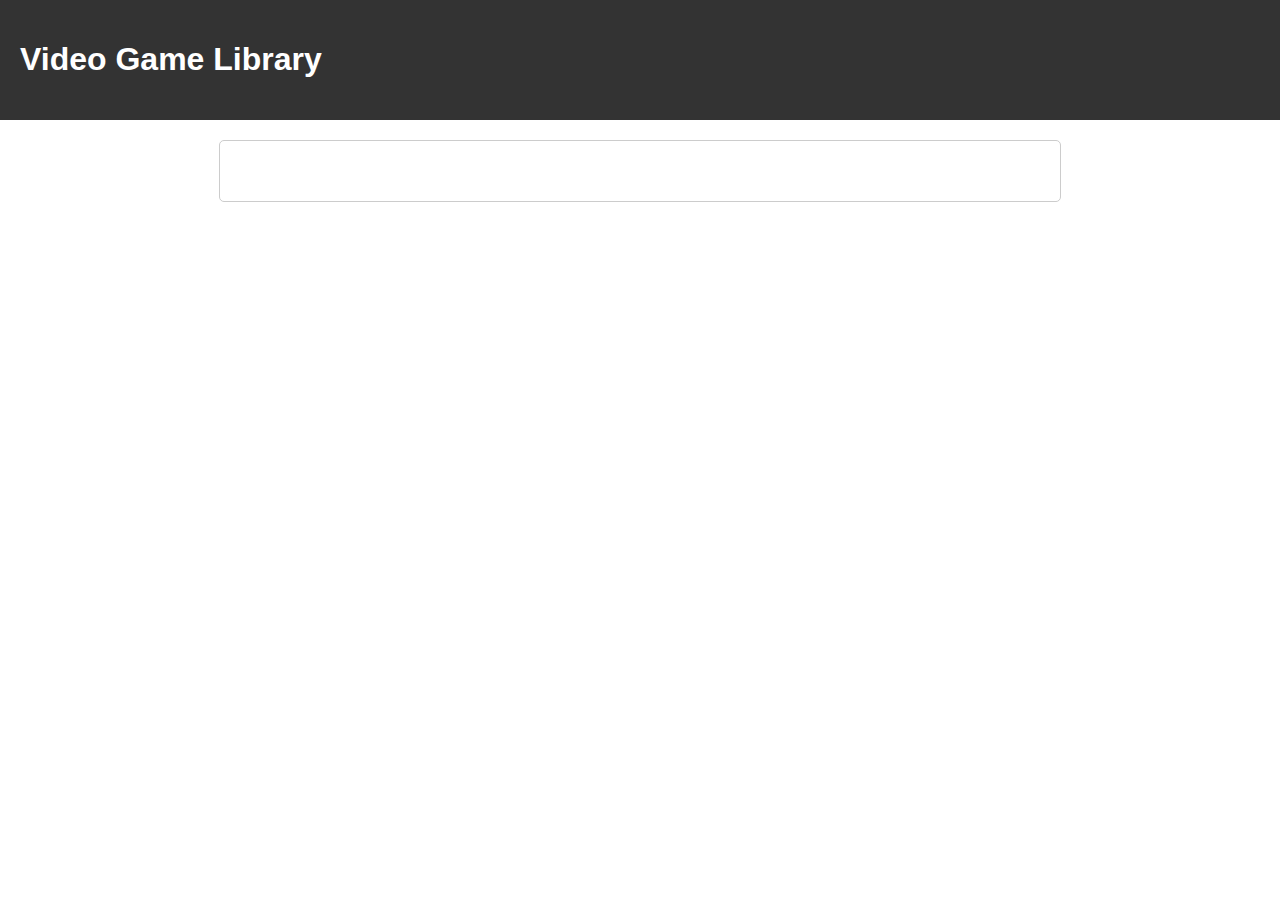
<file: gameLibrary/index.html>
<!DOCTYPE html>
<html lang="en">
<head>
  <meta charset="UTF-8">
  <meta name="viewport" content="width=device-width, initial-scale=1.0">
  <title>Video Game Library</title>
  <link rel="stylesheet" href="styles.css">
</head>
<body>
  <header>
    <h1>Video Game Library</h1>
  </header>
  
  <main>
    <div class="container">
      <div id="filters">
        <!-- Filter options will be dynamically added here -->
      </div>
      <div id="gameList">
        <!-- Game library will be dynamically added here -->
      </div>
      <div id="randomGames">
        <!-- Randomly selected games will be displayed here -->
      </div>
    </div>
  </main>
  
  <script src="script.js"></script>
</body>
</html>
</file>
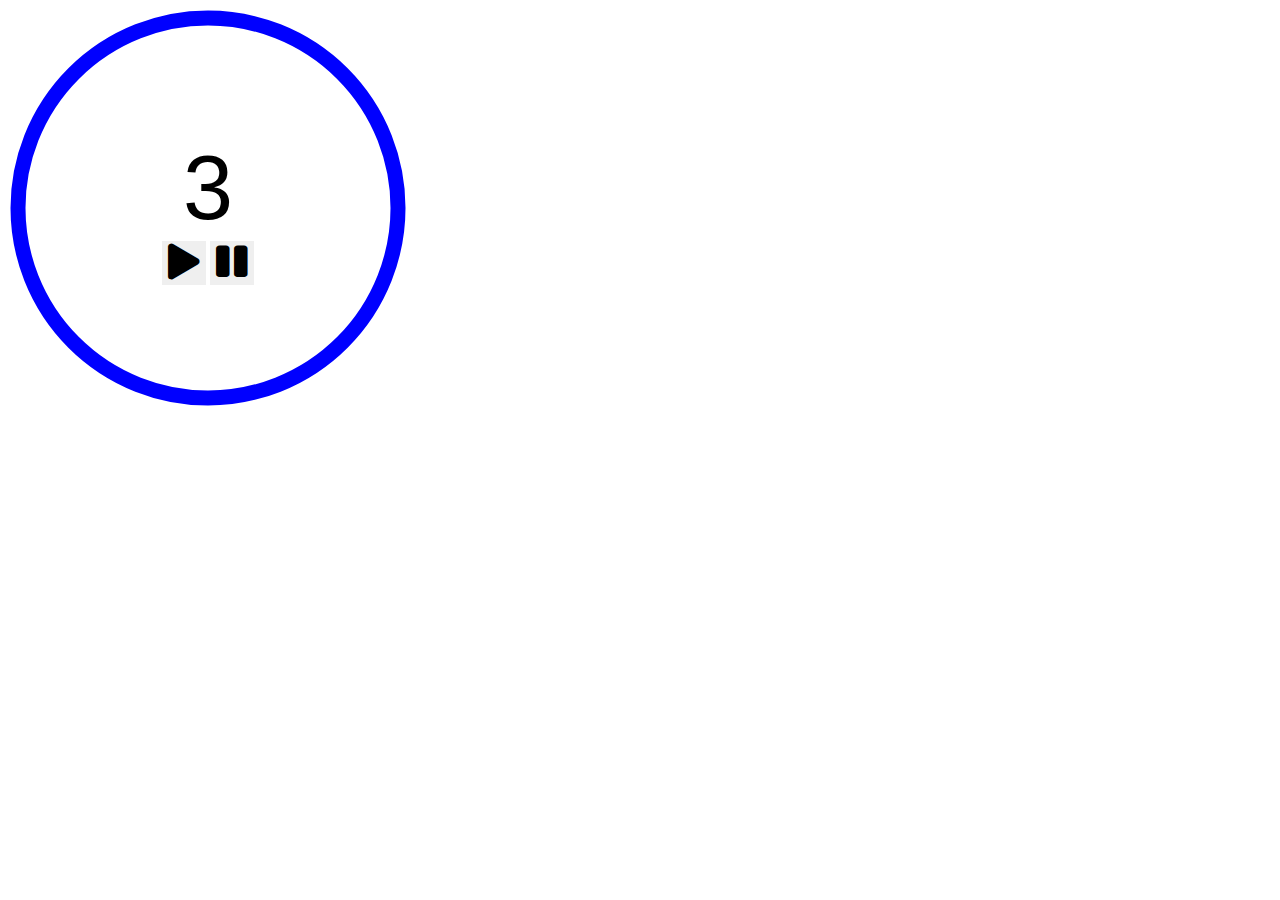
<file: timer/index.html>
<!DOCTYPE html>
<html>
  <head>
    <link rel="stylesheet" href="style.css" />
    <link
      rel="stylesheet"
      href="https://cdnjs.cloudflare.com/ajax/libs/font-awesome/5.11.2/css/all.min.css"
    />
  </head>
  <body>
    <div class="timer">
      <div class="controls">
        <input id="duration" value="3" />
        <div>
          <button id="start"><i class="fas fa-play"></i></button>
          <button id="pause"><i class="fas fa-pause"></i></button>
        </div>
      </div>
      <svg class="dial">
        <circle
          fill="transparent"
          stroke="blue"
          stroke-width="15"
          r="190"
          cx="0"
          cy="200"
          transform="rotate(-90 100 100)"
        />
      </svg>
    </div>

    <script src="timer.js"></script>
    <script src="index.js"></script>
  </body>
</html>
</file>
<file: gameLibrary/styles.css>
/* Customize the styling as per your design preferences */
body {
    font-family: Arial, sans-serif;
    margin: 0;
    padding: 0;
  }
  
  header {
    background-color: #333;
    color: #fff;
    padding: 20px;
  }
  
  .container {
    max-width: 800px;
    margin: 20px auto;
    padding: 20px;
    border: 1px solid #ccc;
    border-radius: 5px;
  }
  
  #filters {
    margin-bottom: 20px;
  }
  
  #gameList {
    margin-bottom: 20px;
  }
  
  #randomGames {
    margin-bottom: 20px;
  }
  
  .game-entry {
    display: flex;
    align-items: center;
    margin-bottom: 10px;
  }
  
  .game-entry img {
    width: 80px;
    height: 80px;
    margin-right: 10px;
  }
  
  .played {
    font-weight: bold;
  }
  
  .note-container {
    margin-top: 10px;
  }
  
  .note-container textarea {
    width: 100%;
    min-height: 80px;
  }
  
  button {
    display: inline-block;
    padding: 10px 20px;
    background-color: #333;
    color: #fff;
    border: none;
    border-radius: 4px;
    cursor: pointer;
  }
</file>
<file: timer/style.css>
.dial {
    height: 400px;
    width: 400px;
  }
  
  .timer {
    position: relative;
    display: inline-block;
  }
  
  * {
    font: inherit;
  }
  
  body {
    font-family: 'Segoe UI', Roboto, Oxygen, Ubuntu, Cantarell, 'Fira Sans',
      'Droid Sans', 'Helvetica Neue', Helvetica, Arial, sans-serif;
  }
  
  .timer input {
    display: block;
    border: none;
    width: 240px;
    font-size: 90px;
    text-align: center;
  }
  
  .timer button {
    border: none;
    font-size: 36px;
    cursor: pointer;
  }
  
  .timer button:focus {
    outline: none;
  }
  
  .timer input:focus {
    outline: none;
  }
  
  .controls {
    position: absolute;
    top: 0;
    left: 0;
    right: 0;
    bottom: 0;
    display: flex;
    justify-content: center;
    align-items: center;
    flex-direction: column;
  }
</file>
